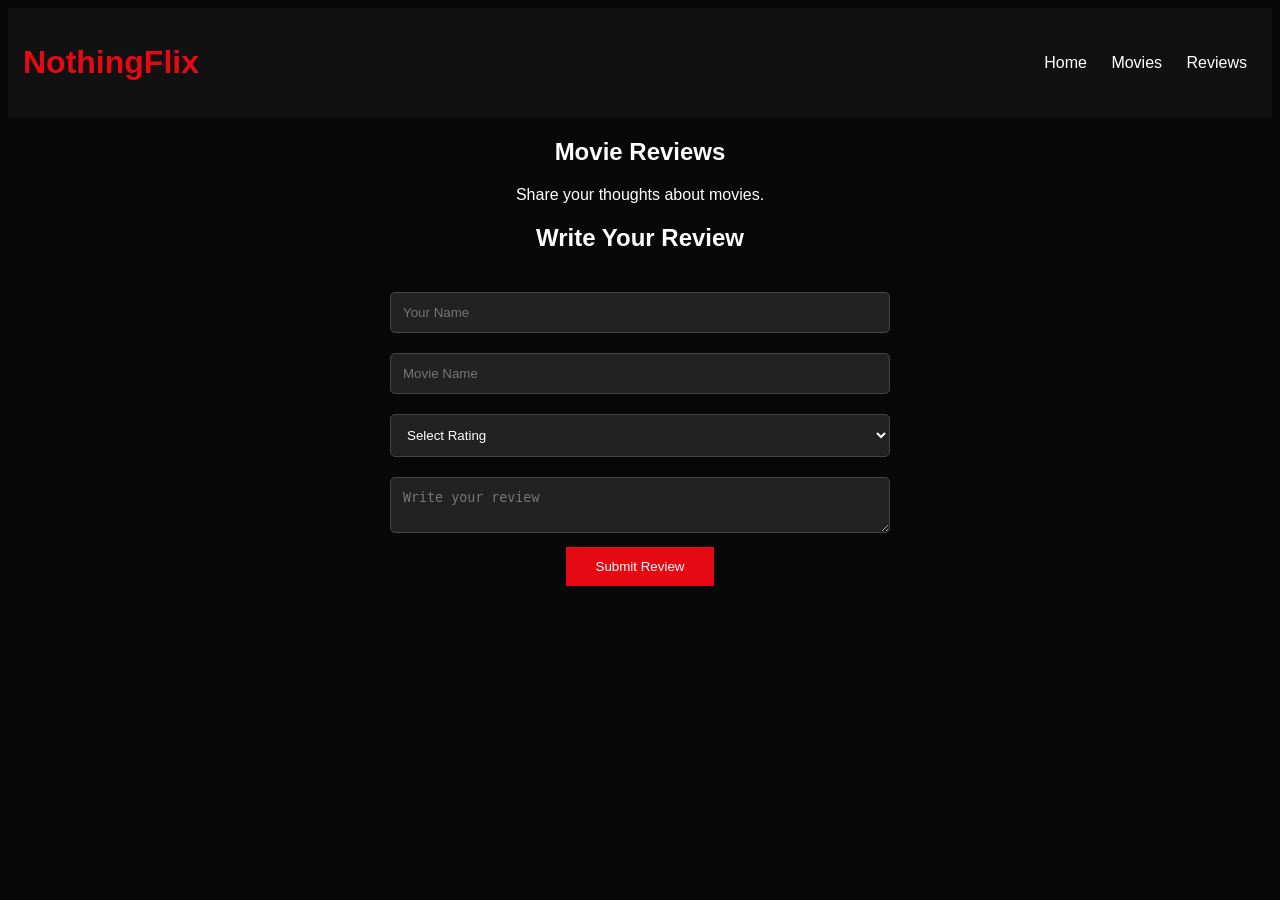
<file: review.html>
<!DOCTYPE html>
<html>
<head>
    <title>Reviews - NothingFlix</title>
    <link rel="stylesheet" href="review.css">
</head>
<body>

<header>
    <h1>NothingFlix</h1>
    <nav>
        <a href="index.html">Home</a>
        <a href="index.html#movies">Movies</a>
        <a href="review.html">Reviews</a>
    </nav>
</header>

<h2>Movie Reviews</h2>
<p>Share your thoughts about movies.</p>

<h2>Write Your Review</h2>

<form>
    <input type="text" placeholder="Your Name">

    <input type="text" placeholder="Movie Name">

    <select>
        <option>Select Rating</option>
        <option>5 Stars</option>
        <option>4 Stars</option>
        <option>3 Stars</option>
        <option>2 Stars</option>
        <option>1 Star</option>
    </select>

    <textarea placeholder="Write your review"></textarea>

    <button type="submit">Submit Review</button>
</form>
<script src="review.js"></script>
</body>
</html>
</file>
<file: review.css>
body {
    background: #080808;
    color: white;
    font-family: Arial;
    text-align: center;
}

header {
    background: #111;
    padding: 15px;
    display: flex;
    justify-content: space-between;
    align-items: center;
}

header h1 {
    color: #e50914;
}

nav a {
    color: white;
    text-decoration: none;
    margin: 10px;
}


form {
    max-width: 500px;
    margin: 30px auto;
}

input, select, textarea {
    width: 100%;
    padding: 12px;
    margin: 10px 0;
    box-sizing: border-box;
    background: #222;
    color: white;
    border: 1px solid #444;
    border-radius: 5px;
}

button {
    background: #e50914;
    color: white;
    padding: 12px 30px;
    border: none;
    cursor: pointer;
}
</file>
